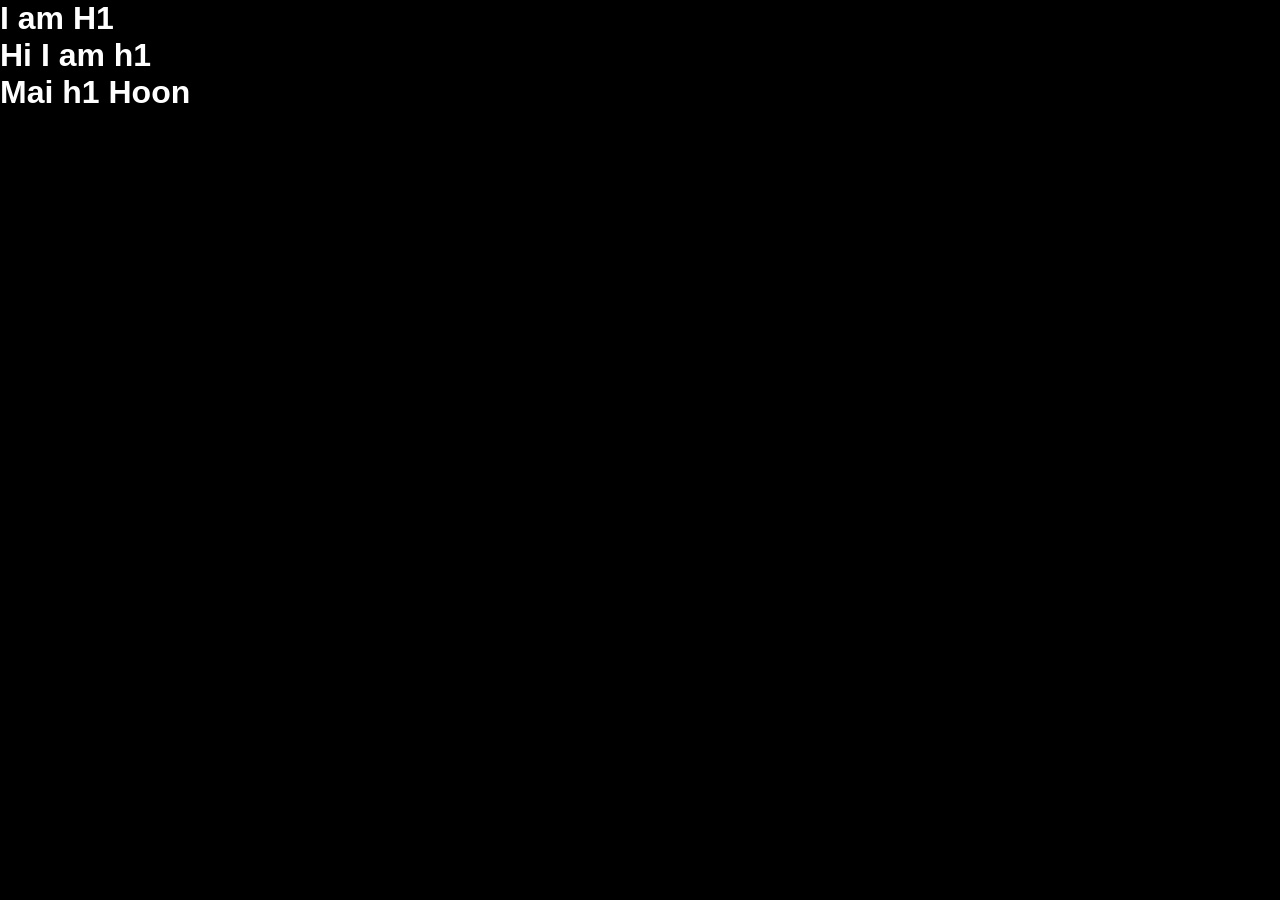
<file: 1.Basics/index.html>
<!DOCTYPE html>
 <html lang="en">
 <head>
    <meta charset="UTF-8">
    <meta name="viewport" content="width=device-width, initial-scale=1.0">
    <title>GSAP</title>
    <link rel="stylesheet" href="style.css">
 </head>
 <body>
    <!-- <div class="box1"></div> -->
    <h1>I am H1</h1>
    <h1>Hi I am h1</h1>
    <h1>Mai h1 Hoon</h1>

    <script src="https://cdnjs.cloudflare.com/ajax/libs/gsap/3.13.0/gsap.min.js" integrity="sha512-NcZdtrT77bJr4STcmsGAESr06BYGE8woZdSdEgqnpyqac7sugNO+Tr4bGwGF3MsnEkGKhU2KL2xh6Ec+BqsaHA==" crossorigin="anonymous" referrerpolicy="no-referrer"></script>
    <script src="script.js"></script>
 </body>
 </html>
</file>
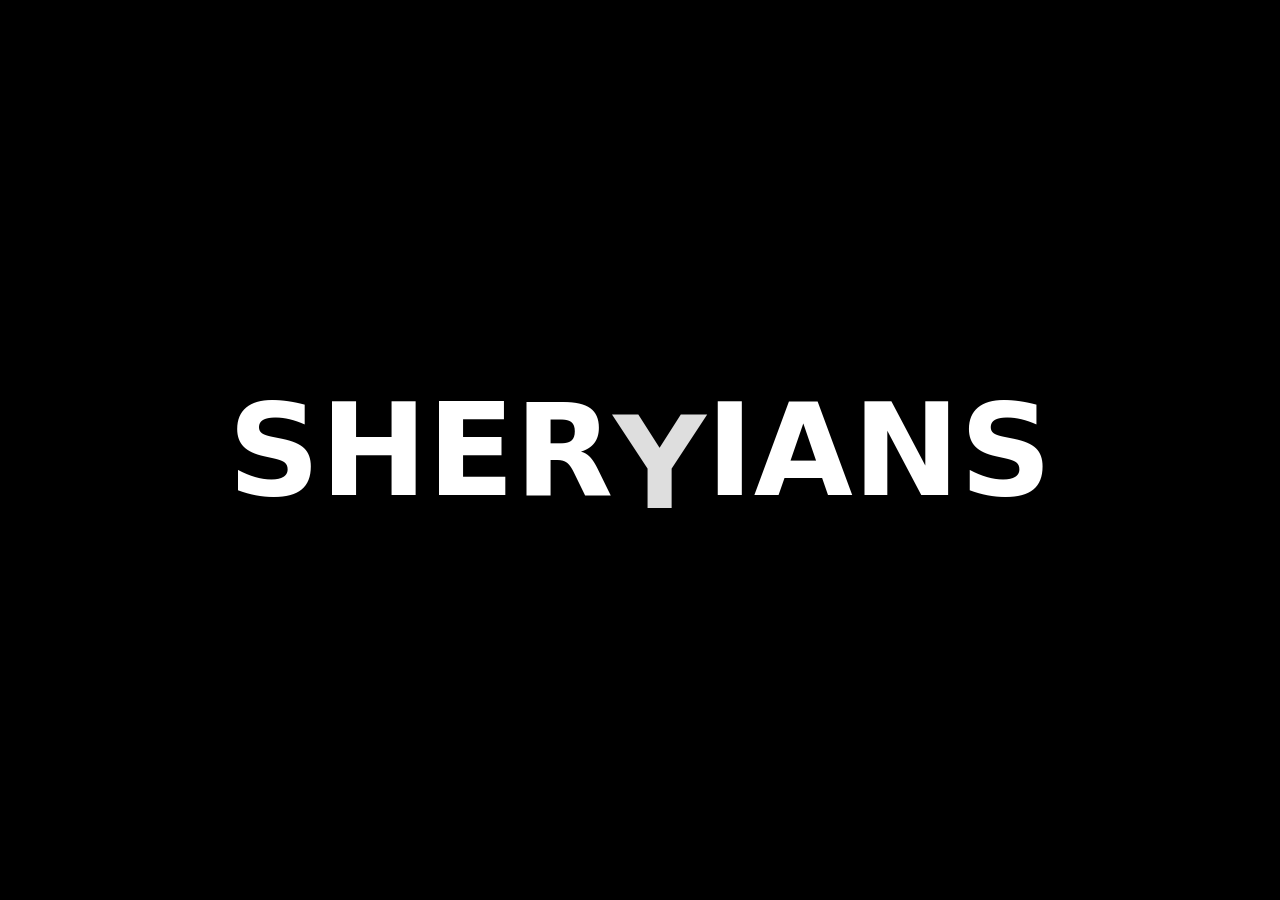
<file: 7.Text Animation/index.html>
<!DOCTYPE html>
<html lang="en">

<head>
   <meta charset="UTF-8">
   <meta name="viewport" content="width=device-width, initial-scale=1.0">
   <title>GSAP</title>
   <link rel="stylesheet" href="style.css">
</head>

<body>
   <h1>SHERYIANS</h1>
   <script src="https://cdnjs.cloudflare.com/ajax/libs/gsap/3.13.0/gsap.min.js" integrity="sha512-NcZdtrT77bJr4STcmsGAESr06BYGE8woZdSdEgqnpyqac7sugNO+Tr4bGwGF3MsnEkGKhU2KL2xh6Ec+BqsaHA==" crossorigin="anonymous" referrerpolicy="no-referrer"></script>
   <script src="script.js"></script>
</body>

</html>
</file>
<file: 1.Basics/style.css>
* {
    margin: 0;
    padding: 0;
}

html,
body {
    height: 100%;
    width: 100%;
}
body{
    background-color: black;
    color: white;
    font-family: 'Gill Sans', 'Gill Sans MT', Calibri, 'Trebuchet MS', sans-serif;   
}

.box1{
    height: 300px;
    width: 300px;
    background-color: red;
}
</file>
<file: 7.Text Animation/style.css>
* {
    margin: 0;
    padding: 0;
}

html,
body {
    height: 100%;
    width: 100%;
}

body{
    display: flex;
    align-items: center;
    justify-content: center;
    background-color: black;
    color: white;
    font-family:system-ui, -apple-system, BlinkMacSystemFont, 'Segoe UI', Roboto, Oxygen, Ubuntu, Cantarell, 'Open Sans', 'Helvetica Neue', sans-serif;
}
h1{
    font-size: 10vw;
}
h1 span{
    display: inline-block;
}
</file>
